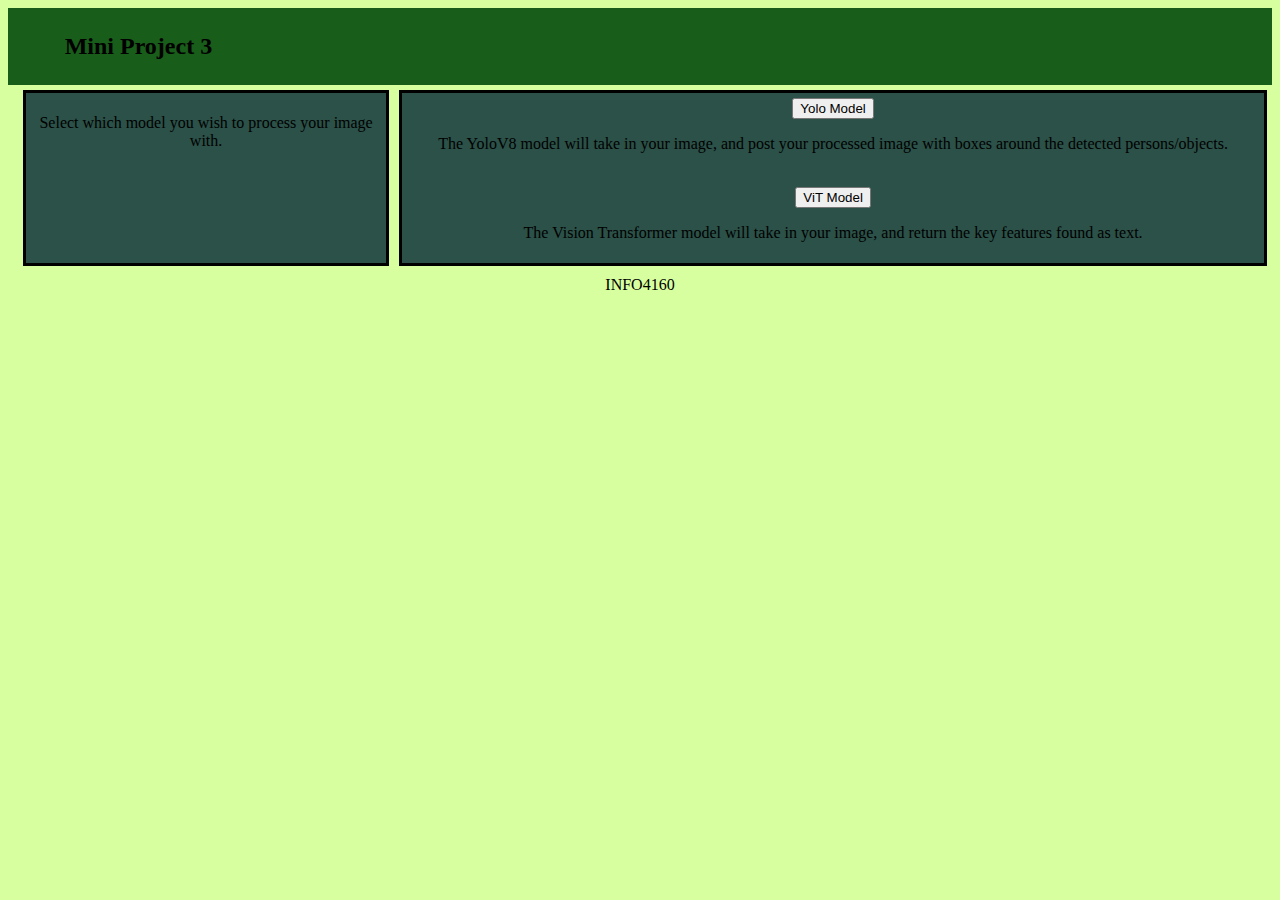
<file: mini_project3/templates/index.html>
<!DOCTYPE html>
<html lang="en">

<head>
    <meta charset="UTF-8">
    <meta http-equiv="X-UA-Compatible" content="IE=edge">
    <meta name="viewport" content="width=device-width, initial-scale=1.0">
    <title>WebPage</title>
    <link rel="stylesheet" href="../static/css/style.css">
</head>

<body>
    <div class="header">
        <header>
            <h2>Mini Project 3</h2>
        </header>
    </div>

    <div class="container">
        <div class="item-2">
            <p>Select which model you wish to process your image with.</p>
        </div>
        <div class="item-2">
            <form action="/yolo" method="post">
                <input type='submit' name='yolo_button' value='Yolo Model'>
            </form>
            <p>
                The YoloV8 model will take in your image, and post your processed image with boxes around the detected persons/objects.
            </p>
            <br>

            <form action="/ViT" method="post">
                <input type='submit' name='ViT_button' value='ViT Model'>
            </form>
            <p>
                The Vision Transformer model will take in your image, and return the key features found as text.
            </p>
        </div>
    </div>
    <footer>
        INFO4160
    </footer>
</body>

</html>
</file>
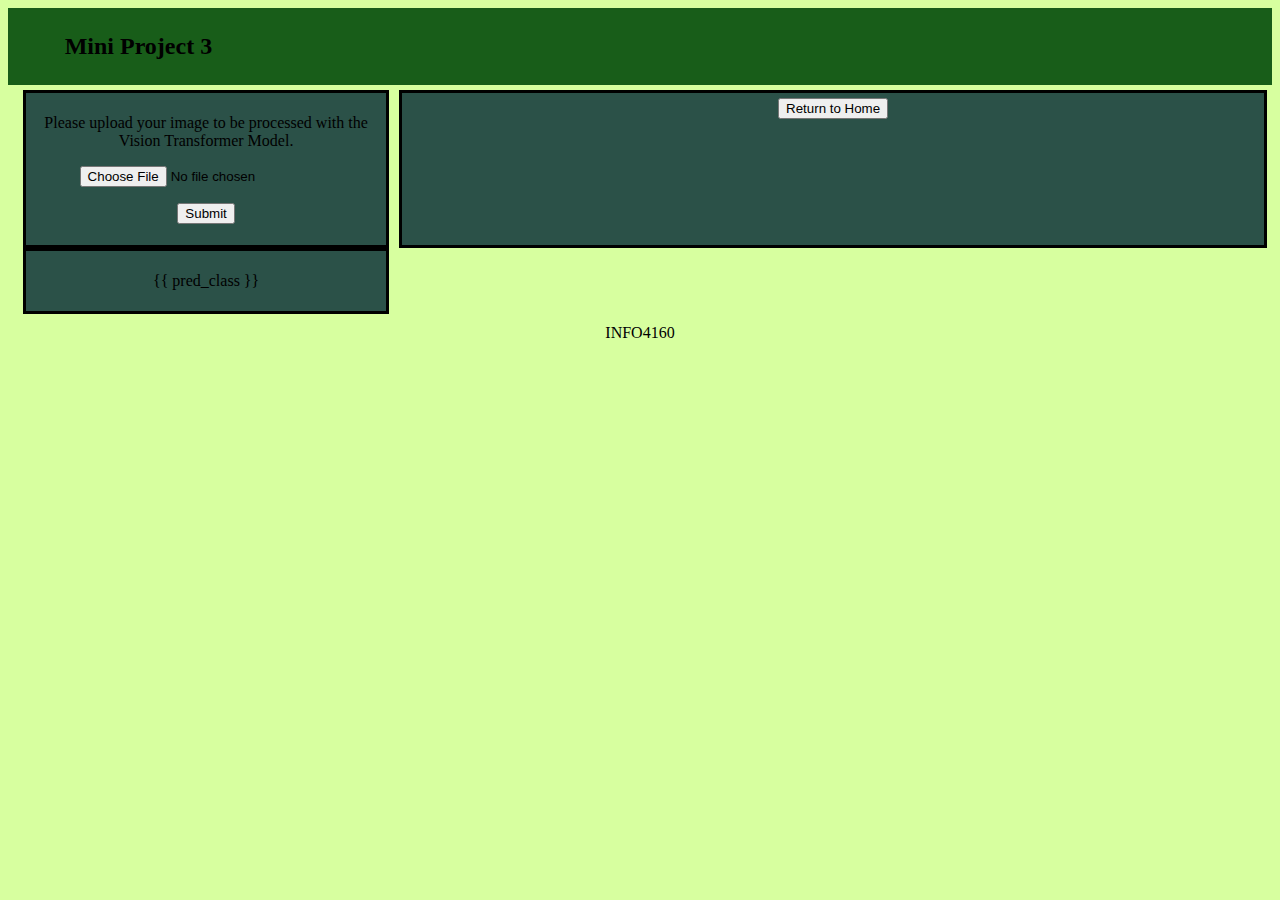
<file: mini_project3/templates/ViT.html>
<!DOCTYPE html>
<html lang="en">

<head>
    <meta charset="UTF-8">
    <meta http-equiv="X-UA-Compatible" content="IE=edge">
    <meta name="viewport" content="width=device-width, initial-scale=1.0">
    <title>WebPage</title>
    <link rel="stylesheet" href="../static/css/style.css">
</head>

<body>
    <div class="header">
        <header>
            <h2>Mini Project 3</h2>
        </header>
    </div>

    <div class="container">
        <div class="item-2">
            <p>
                Please upload your image to be processed with the Vision Transformer Model.
            </p>

            <form method="post" action="/ViT" enctype="multipart/form-data">
                <dl>
                    <input type="file" name="file" required>
                </dl>
                <p>
                    <input type="submit" value="Submit">
                </p>
            </form>
        </div>
        <div class="item-2">
            <form action="/ViT" method="post">
                <input type='submit' name='home_button' value='Return to Home'>
            </form>
        </div>

        <div class="item-2">
            <p>
                {{ pred_class }}
            </p>
        </div>
    </div>
    <footer>
        INFO4160
    </footer>
</body>

</html>
</file>
<file: mini_project3/static/css/style.css>
body {
    background-color: rgb(215, 255, 159);
}

header {
    display: grid;
    grid-template-columns: 20% 70%;
    padding: 5px;
    background-color: rgb(24, 93, 25);
    text-align: center;
}

.container {
    display: grid;
    grid-template-columns: 30% 70%;
    padding: 5px;
    /* border-style: solid;
    border-color: white;
    background-color: white; */
}

.item-1 {
    padding: 5px;
    border-style: double;
    border-color: black;
    text-align: center;
    background-color: rgb(112, 87, 158);
}

.item-2 {
    padding: 5px;
    background-color: rgb(43, 81, 72);
    border-style: solid;
    border-color: black;
    text-align: center;
    margin-left: 10px;
}

footer {
    padding: 5px;
    text-align: center;
}

footer img {
    margin-top: 10px;
    padding: 5px;
    border-image: 2px;
    border-style: solid;
    border-color: black;
}
</file>
